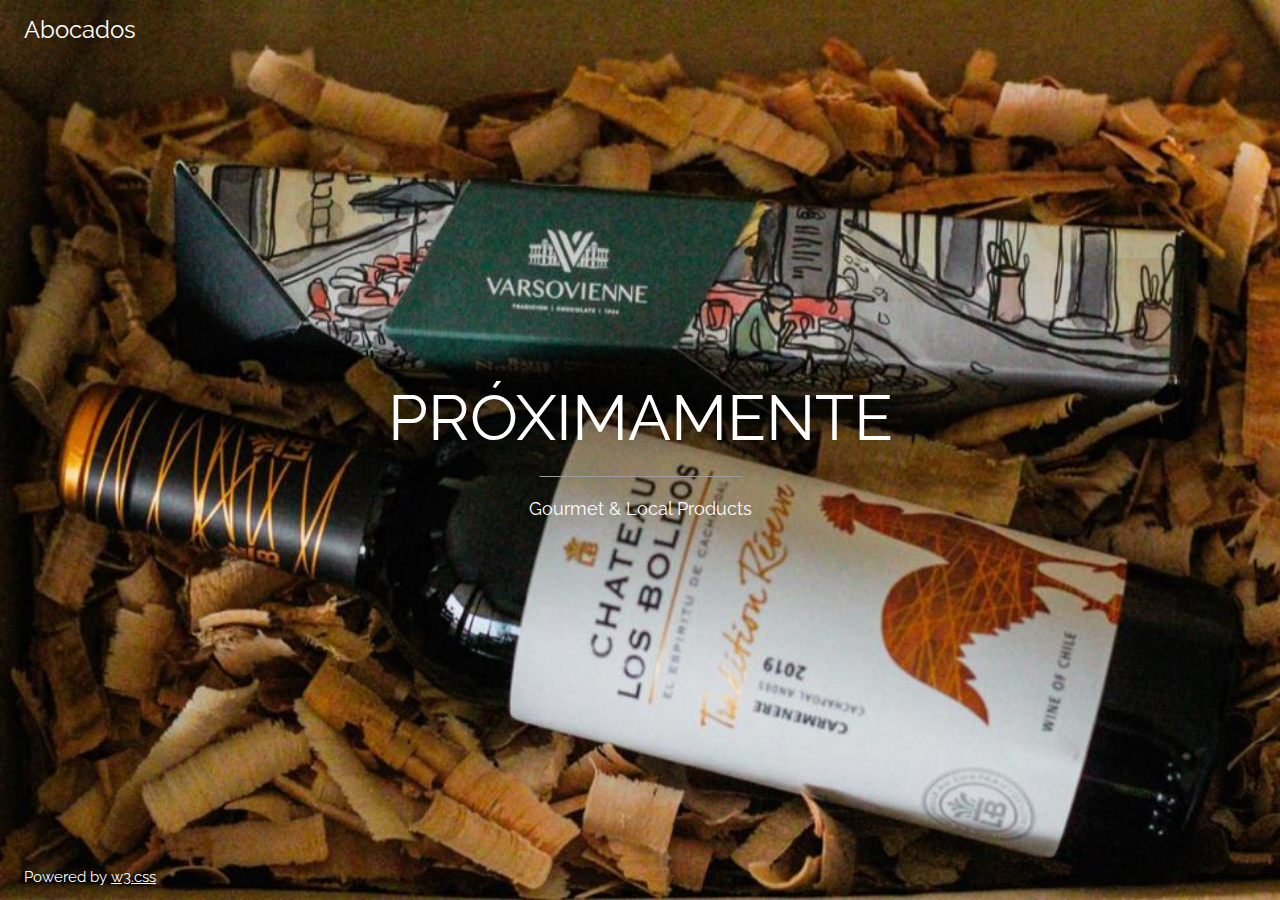
<file: index.html>
<!DOCTYPE html>
<html>
<title>Abocados</title>
<meta charset="UTF-8">
<meta name="viewport" content="width=device-width, initial-scale=1">
<link rel="stylesheet" href="https://www.w3schools.com/w3css/4/w3.css">
<link rel="stylesheet" href="https://fonts.googleapis.com/css?family=Raleway">
<style>
body,h1 {font-family: "Raleway", sans-serif}
body, html {height: 100%}
.bgimg {
  background-image: url('images/cajaPicoteo5.jpeg');
  min-height: 100%;
  background-position: center;
  background-size: cover;
}
</style>
<body>

<div class="bgimg w3-display-container w3-animate-opacity w3-text-white">
  <div class="w3-display-topleft w3-padding-large w3-xlarge">
    Abocados
  </div>
  <div class="w3-display-middle">
    <h1 class="w3-jumbo w3-animate-top">PRÓXIMAMENTE</h1>
    <hr class="w3-border-grey" style="margin:auto;width:40%">
    <p class="w3-large w3-center">Gourmet & Local Products</p>
  </div>
  <div class="w3-display-bottomleft w3-padding-large">
    Powered by <a href="https://www.w3schools.com/w3css/default.asp" target="_blank">w3.css</a>
  </div>
</div>

</body>
</html>
</file>
